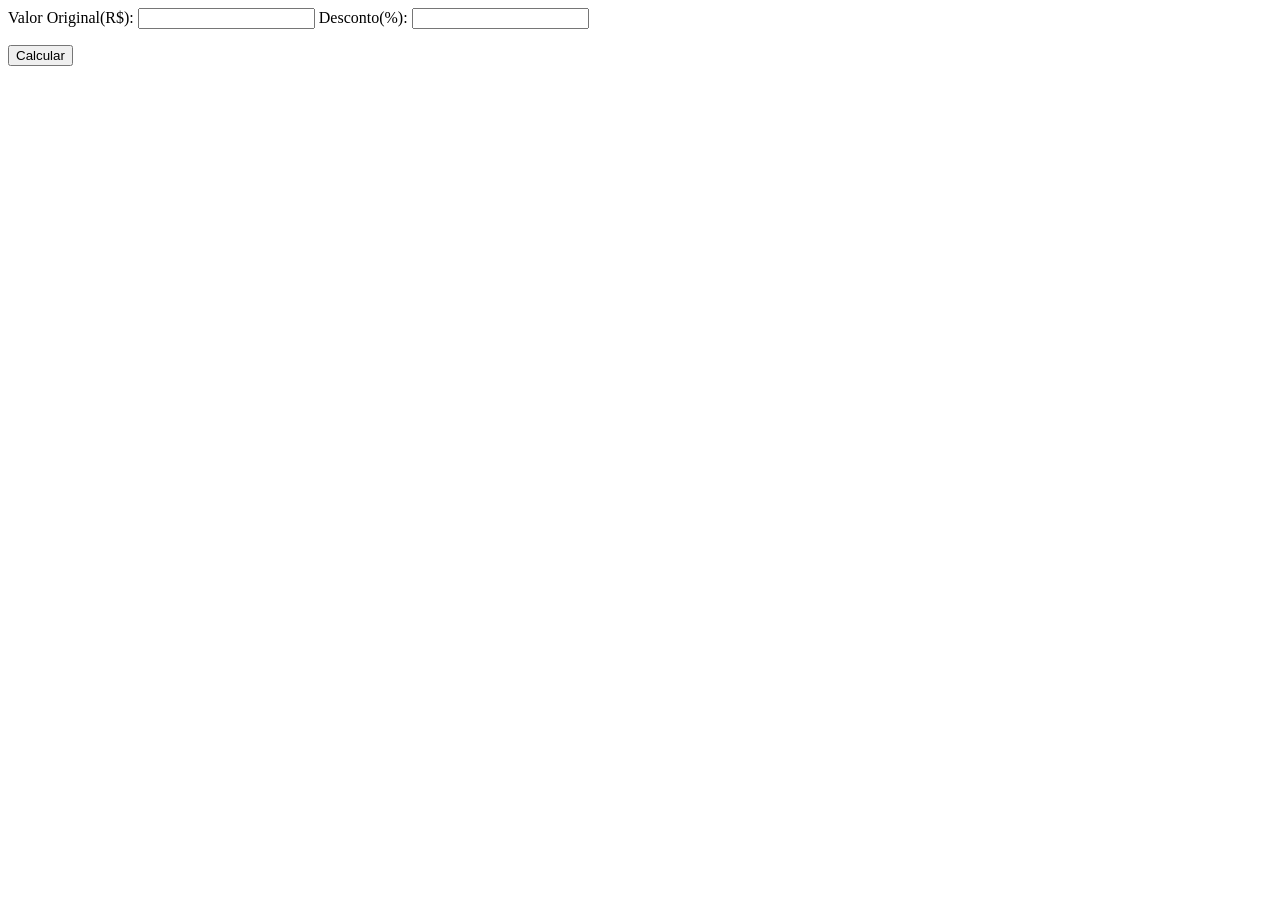
<file: Front End/Calculadora de desconto/index.html>
<!DOCTYPE html>
<html lang="pt-BR">
<head>
    <meta charset="UTF-8">
    <meta name="viewport" content="width=device-width, initial-scale=1.0">
    <script src="calculadora.js"></script>
    <title>Calculadora descontos</title>
</head>
<body>
    <label for="">Valor Original(R$): </label>
    <input type="number" id="valor">

    <label for="">Desconto(%): </label>
    <input type="number" id="desconto">

    <p id="resultado"></p>
    <button onclick="calcularDesconto()">Calcular</button>
</body>
</html>
</file>
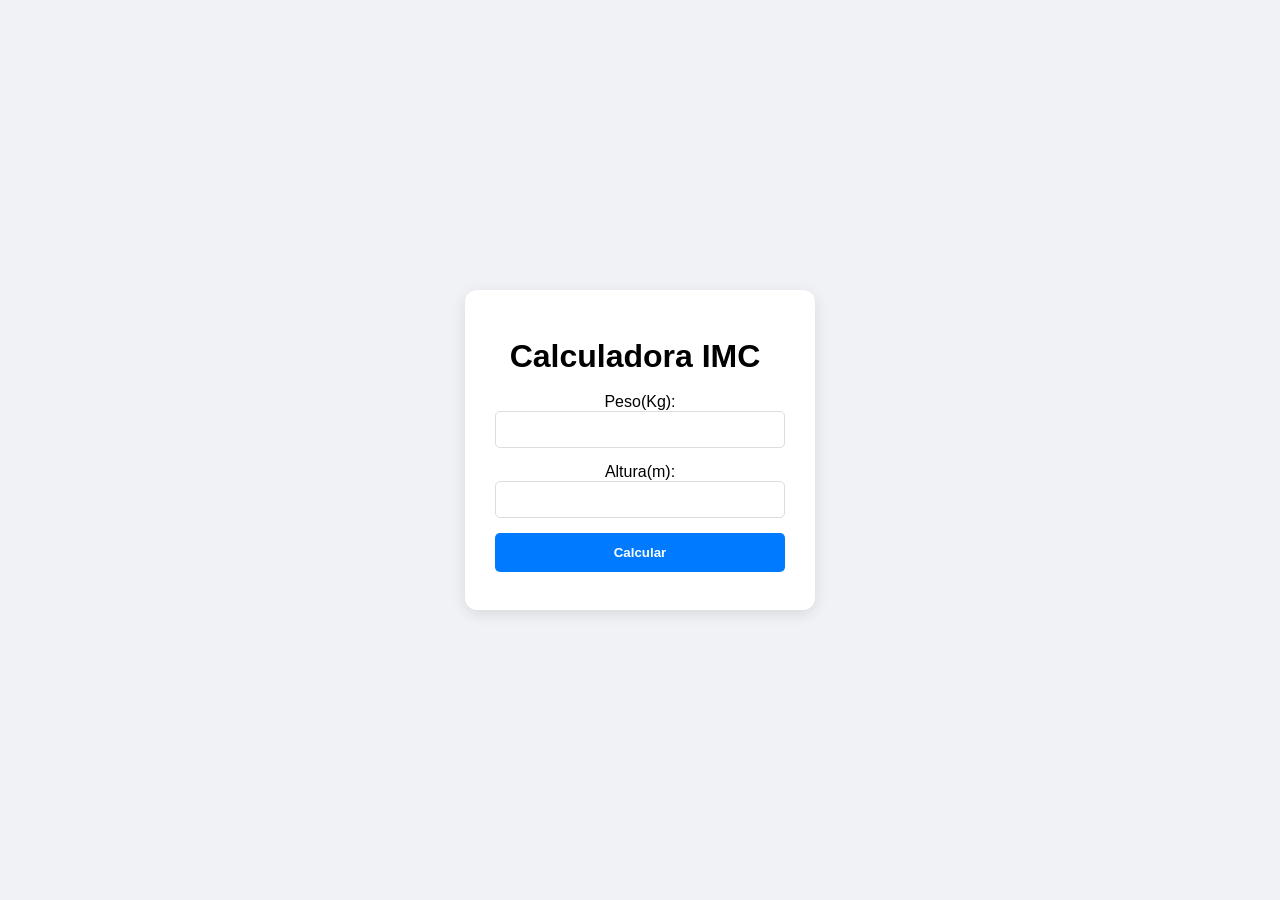
<file: Front End/Calculadora IMC/index.html>
<!DOCTYPE html>
<html lang="pt-BR">
<head>
    <meta charset="UTF-8">
    <meta name="viewport" content="width=device-width, initial-scale=1.0">
    <script src="script.js"></script>
    <link rel="stylesheet" href="styles.css">
    <title>Calculadora IMC</title>
</head>
<body>
    <div class="container">
    <h1>Calculadora IMC</h1>

        <label for="peso">Peso(Kg): </label>
        <input type="number" id="peso">

        <label for="altura">Altura(m): </label>
        <input type="number" id="altura">

    <button onclick="calcularIMC()">Calcular</button>

    <p id="resultado"></p>
    <p id="indice"></p>
    </div>
</body>
</html>
</file>
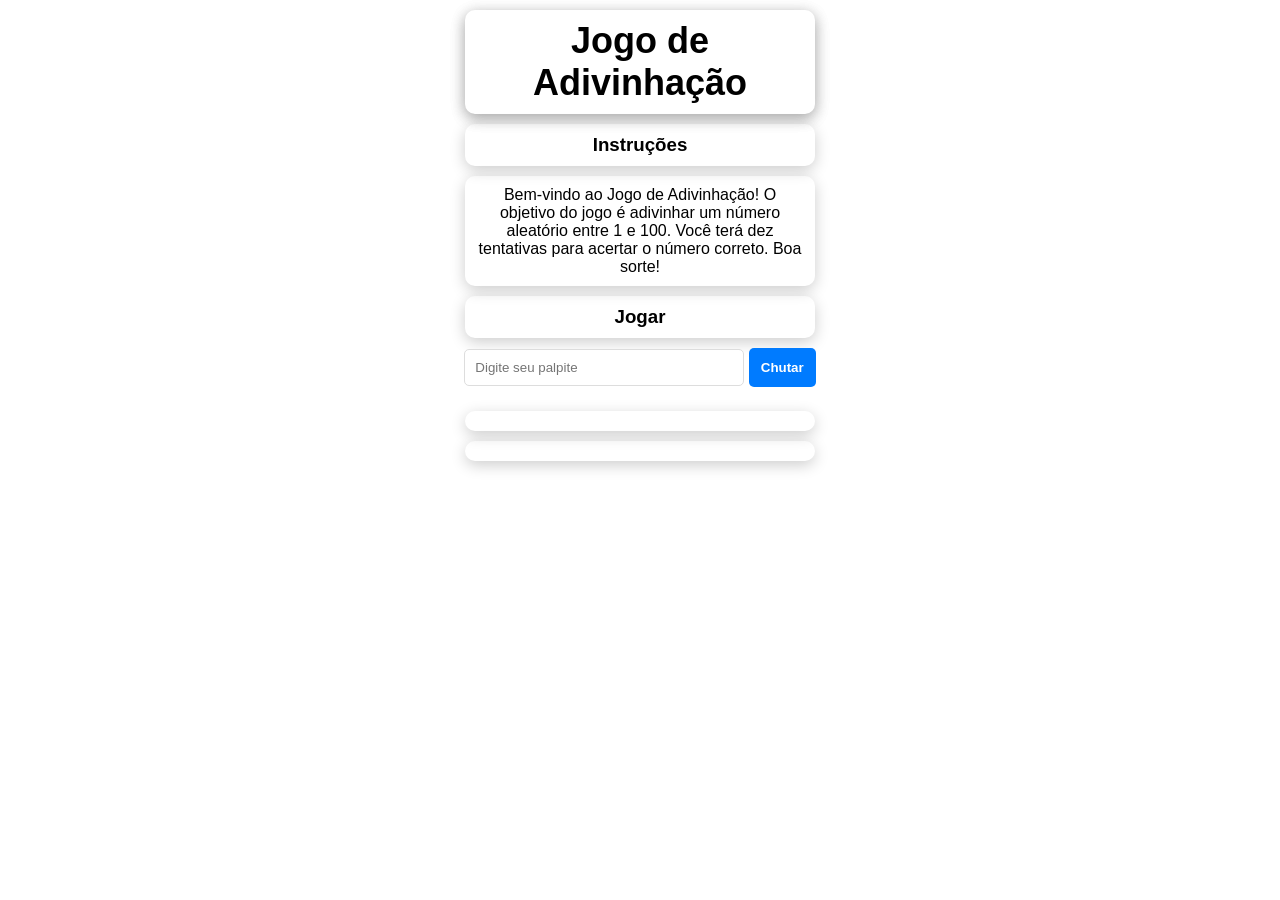
<file: Front End/Jogo adivinhação/index.html>
<!DOCTYPE html>
<html lang="pt-BR">
<head>
    <meta charset="UTF-8">
    <meta name="viewport" content="width=device-width, initial-scale=1.0">
    <title>
        Jogo de Adivinhação
    </title>
    <link rel="stylesheet" href="styles.css">
    <script src="script.js"></script>
</head>

<body>
    <header>
        <h1>Jogo de Adivinhação</h1>
    </header>

    <main>
        <section>
            <h3>Instruções</h3>
            <p>Bem-vindo ao Jogo de Adivinhação! O objetivo do jogo é adivinhar um número aleatório entre 1 e 100. Você terá dez tentativas para acertar o número correto. Boa sorte!</p>
        </section>

        <section>
            <h3>Jogar</h3>
            <input type="number" id="chute" placeholder="Digite seu palpite">
            <button onclick="checkGuess()">Chutar</button>
            <p id="feedback"></p>
            <p id="tentativas"></p>
            
        </section>
    </main>
    
</body>
</file>
<file: Front End/Calculadora IMC/styles.css>
* {
    margin: 0;
    padding: 0;
    box-sizing: border-box;
}

header {
    font-size: 18px;
    padding: 30px;
    text-align: center;
}

body {
    font-family: Segoe UI, Tahoma, Geneva, Verdana, sans-serif;
    background-color: #f0f2f5;
    text-align: center;
    justify-content: center;
    display: flex;
    align-items: center;
    height: 100vh;
}

h1, h2, h3, h4, h5 {
    color: #000000;
    margin: 8px;
    padding: 10px 10px 10px 0px;
}

.container {
    background-color: #fff;
    padding: 30px;
    border-radius: 12px;
    width: 350px;
    box-shadow: 0px 4px 15px rgba(0, 0, 0, 0.1);
}
label {
    display: block;
}

input {
    width: 100%;
    margin-bottom: 15px;
    padding: 10px;
    background-color: #fff;
    border-radius: 5px;
    border: 1px solid #ddd;
    outline: none;
}

input:focus { 
    outline: none; 
    border-color: #007bff; 
}

button {
    width: 100%;
    padding: 12px;
    border: none;
    background-color: #007bff;
    color: white;
    font-weight: bold;
    border-radius: 5px;
    cursor: pointer;
}

p {
    color: #000000;
    margin: 8px;
    padding: 0px;
}
</file>
<file: Front End/Jogo adivinhação/styles.css>
* {
    margin: 0;
    padding: 0px;
    box-sizing: border-box;
}

header {
    font-size: 18px;
    padding: 0px;
    text-align: center;
    width: 350px;
    margin: 10px auto;
    border-radius: 10px;
    box-shadow: 0 4px 15px rgba(0, 0, 0, 0.2);
}

body {
    font-family: 'Poppins', sans-serif;
    background-color: white;
    text-align: center;
}

h1, h2 {
    color: #000000;
    margin: 10px auto;
    padding: 10px;
    width: 350px;
    border-radius: 10px;
    box-shadow: 0 4px 15px rgba(0, 0, 0, 0.2);
    
}
h3, h4, h5{
    color: #000000;
    margin: 10px auto;
    padding: 10px;
    width: 350px;
    border-radius: 10px;
    box-shadow: 0 4px 15px rgba(0, 0, 0, 0.2);
}

p {
    color: #000000;
    margin: 10px auto;
    padding: 10px;
    width: 350px;
    border-radius: 10px;
    box-shadow: 0 4px 15px rgba(0, 0, 0, 0.2);
}

button {
    padding: 12px;
    border: none;
    background-color: #007bff;
    color: white;
    font-weight: bold;
    border-radius: 5px;
    cursor: pointer;
}

input {
    width: 280px;
    margin-bottom: 15px;
    padding: 10px;
    background-color: #fff;
    border-radius: 5px;
    border: 1px solid #ddd;
    outline: none;
}

input:focus { 
    outline: none; 
    border-color: #007bff; 
}
</file>
